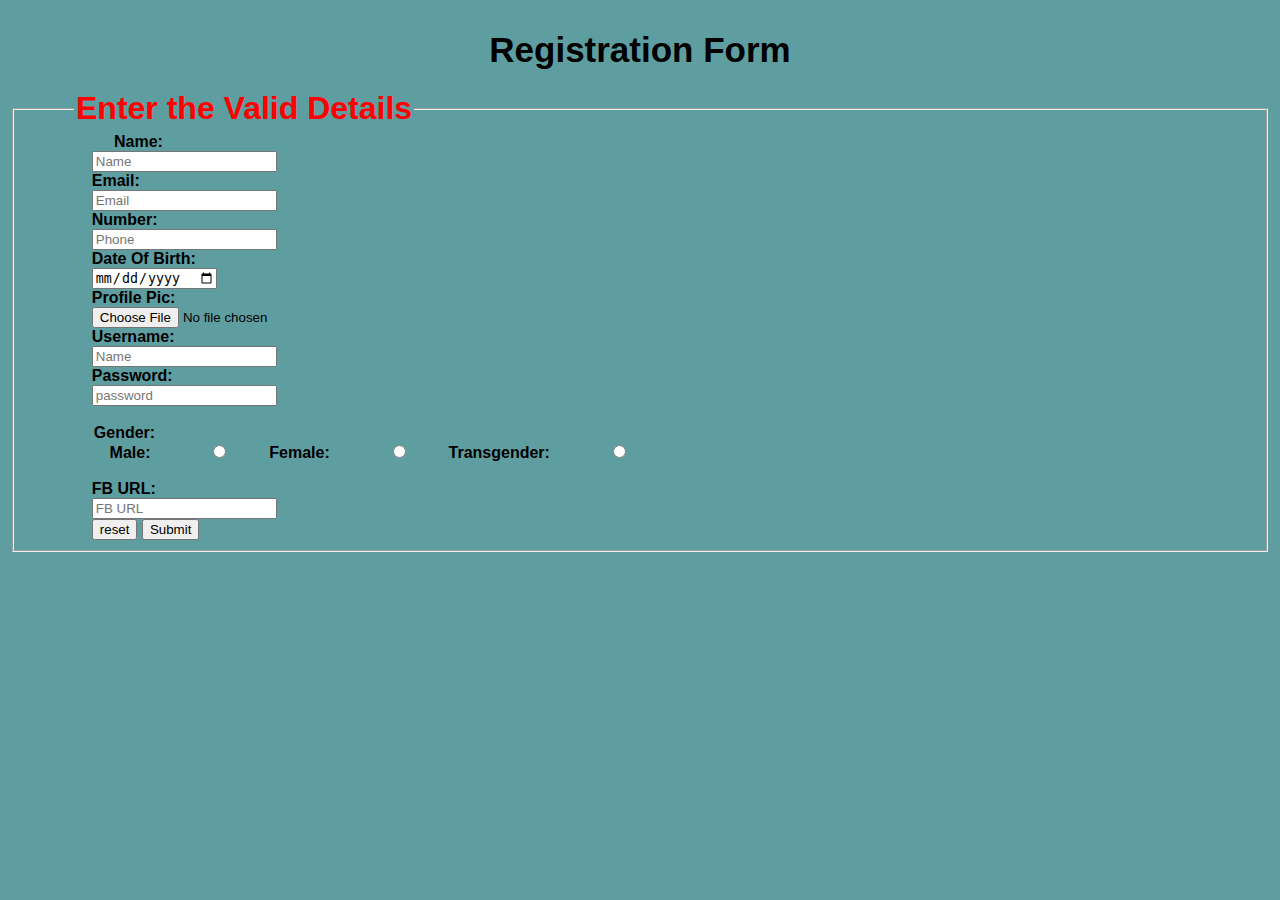
<file: form.html>
<html>
<head>
<title>Welcome To Niet</title>
<link rel="stylesheet" href="style.css">
</head>
<body>
<h1 id="registration">Registration Form</h1>
<b>
<form action="/">
<fieldset id="all">
    <legend ><font size="6" color="red"><b>Enter the Valid Details</b></font></legend>
    <label for="name">Name: </label><br>

    <input type="text" placeholder="Name" name="Name" /><br>
    <label for="email">   &nbsp &nbsp  Email: </label><br>
    <input type="email" placeholder="Email" name="Email" /><br>
    <label>  &nbsp &nbsp Number: </label><br>
    <input type="number" placeholder="Phone" name="number" /><br>
    <label style=float:left>&nbsp &nbsp  Date Of Birth: </label><br>
    <input type="date" value="date" name="date" /><br>
    <label>Profile Pic: </label><br>
    <input type="file" value="file" name="file" /><br>
    <label for="name">&nbsp &nbsp Username: </label><br>
    <input type="text" placeholder="Name" name="Name" /><br>
    <label style=float:left>&nbsp &nbsp Password: </label><br>
    <input type="hidden" value="hidden" name="hidden" />
    <input type="password" placeholder="password" name="password" /><br>
        <legend>&nbsp &nbsp Gender: </legend>
        <label>Male: 
            <input type="radio" value="Male" name="radiogroup" /></label>
        <label>Female: 
            <input type="radio" value="Female" name="radiogroup" /></label>
        <label>Transgender: 
            <input type="radio" value="Transgender" name="radiogroup" /></label><br>
    <br><label style=float:left>&nbsp &nbsp FB URL: </label><br>
    <input type="url" placeholder="FB URL" name="url" /><br>
    <label></label>
    <input type="reset" value="reset" name="reset" />
    <input type="submit" value="Submit" />
</fieldset>
</form>
</font>
</body>
</html>
</file>
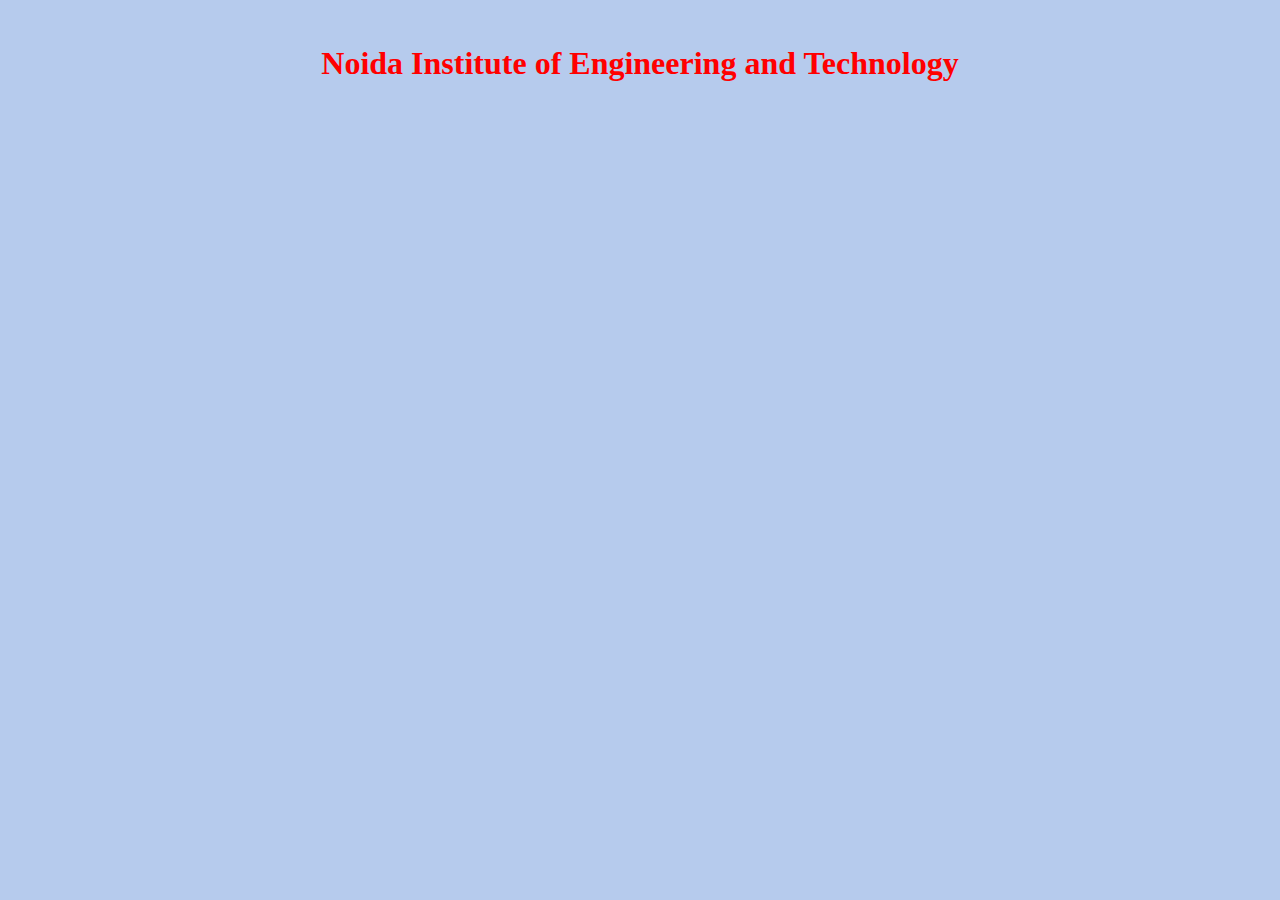
<file: header.html>
<html>
<body bgcolor="#b6cbed">
<h1><center><br></center>
<center>
</center><center>
</center><center>
<span style="color: #ff0000;">
<strong>Noida Institute of Engineering and Technology
</strong>
</span></center>
</body>
</html>
</file>
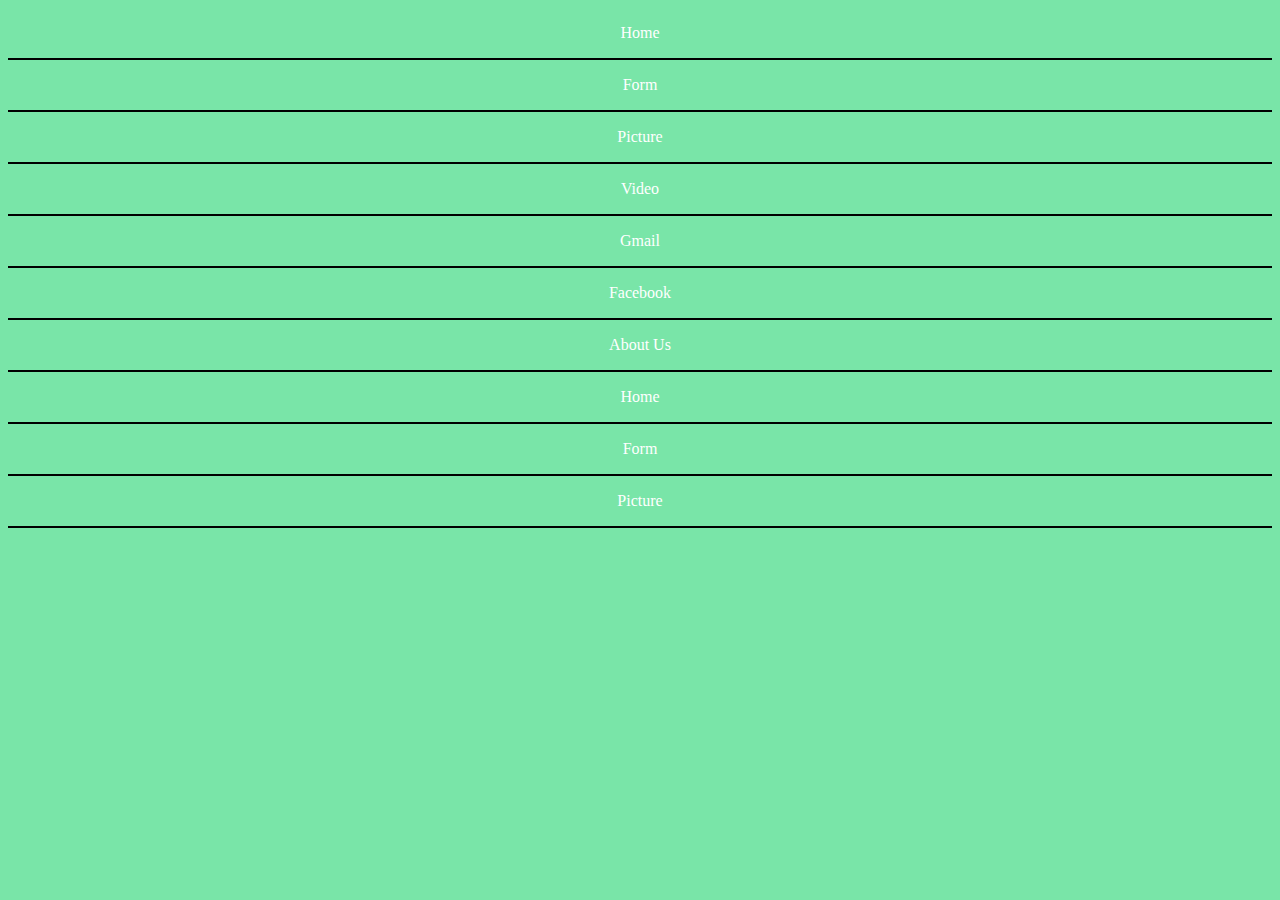
<file: side.html>
<head>
<link rel="stylesheet" href="styleside.css">
</head>
<body>
<div class="nav">
<ul>
<li>Home</li>
<li>Form</li>
<li>Picture</li>
<li>Video</li>
<li>Gmail</li>
<li>Facebook</li>
<li>About Us</li>
<li>Home</li>
<li>Form</li>
<li>Picture</li>
</ul>
</div>




<!--<a href="index.html" rel="noopener noreferrer" target="_blank"><strong>Home</strong></a><br><br>
<a href="form.html" rel="noopener noreferrer" target="_blank"><strong>Form</strong></a><br><br>
<a href="cover.jpg" rel="noopener noreferrer" target="_blank"><strong>Picture</strong></a><br><br>
<a href="cover.jpg" rel="noopener noreferrer" target="_blank"><strong>Video</strong></a><br><br>
<a href="cover.jpg" rel="noopener noreferrer" target="_blank"><strong>Gamil</strong></a><br><br>
<a href="cover.jpg" rel="noopener noreferrer" target="_blank"><strong>Facebook</strong></a><br><br>
<a href="cover.jpg" rel="noopener noreferrer" target="_blank"><strong>Contact</strong></a><br><br>
<a href="cover.jpg" rel="noopener noreferrer" target="_blank"><strong>About us</strong></a><br><br>
<a href="cover.jpg" rel="noopener noreferrer" target="_blank"><strong>Feedback</strong></a><br><br>
</body>
</file>
<file: style.css>
body{
	background-color: cadetblue;
	color: black;
	font size:20px;
	font-family:Arial;
	padding: 5px;
	margin: 5px;
}
#registration{
	max-width: 1020px;
	margin: 0px auto;
	margin: 0px auto:
	color: gray;
	font-size: 35px;
	text-align: center;
	padding-top: 20px;
	padding-bottom: 20px;
}

#all{
	padding-left: 60px;
}
</file>
<file: styleside.css>
body{
	background-color: #79e5a8;
}
.nav{
	background-color: #79e5a8;
	color: white;
}
.nav ul{
	margin: 0px;
	padding: 0px;
	list-style-type: none;
}

.nav ul li{
	padding: 16px;
	text-align: center;
	font: 24px;
	border-bottom: 2px solid black;
	transition: background-color 0.2s;

}
.nav ul li:hover{
	background-color:black;
}
</file>
